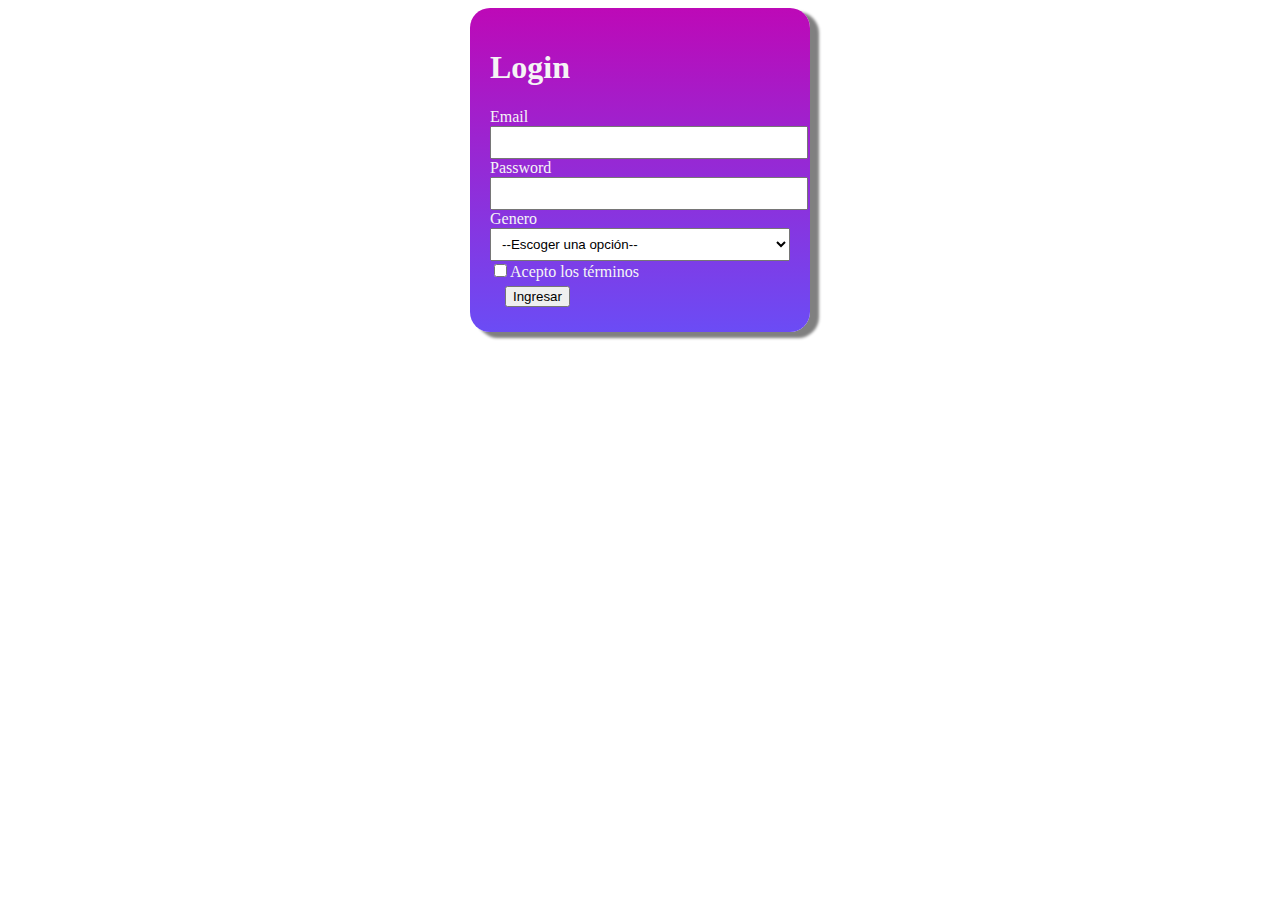
<file: ejercicio2-html-y-css/index.html>
<!DOCTYPE html>
<html lang="en">
<head>
    <meta charset="UTF-8">
    <meta http-equiv="X-UA-Compatible" content="IE=edge">
    <meta name="viewport" content="width=device-width, initial-scale=1.0">
    <title>Login</title>
    <link rel="stylesheet" href="styles.css">
</head>
<body>
    
    <div class="contenedor">
        <h1>Login</h1>
        <label for="email-label">Email</label><br>
        <input type="email" name="email" id="email"><br>

        <label for="password-label">Password</label><br>
      <input type="password" name="password" id="password"><br>

      <label for="select-label">Genero</label><br>
      <select name="selecionar-opcion" id="genero-select">
        <option value="">--Escoger una opción--</option>
        <option value="hombre">Hombre</option>
        <option value="Mujer">Mujer</option>
        <option value="Otros">Otros</option>
        
    </select><br>

      <input type="checkbox" name="checkbox" id="checkbox"><label for="checkb">Acepto los términos</label><br>
      <div class="button">
      <input type="button" value="Ingresar">
    </div>
</div>
</body>
</html>
</file>
<file: ejercicio2-html-y-css/styles.css>
.contenedor{
    background: linear-gradient(#bd09b7, #6b4cf5);
    width: 300px;
    padding: 20px;
    border-radius: 20px;
    margin: 0 auto;
    box-shadow: 8px 5px 3px 1px gray;
    color: whitesmoke;
}

#email, #password, #genero-select{
    /* background-color: red; */
    padding: 7px;
    width: 100%;
}

.button{
    align-items: end;
    /* background-color: blue; */
    padding: 5px 15px;
    margin-right: 150px;
}
</file>
